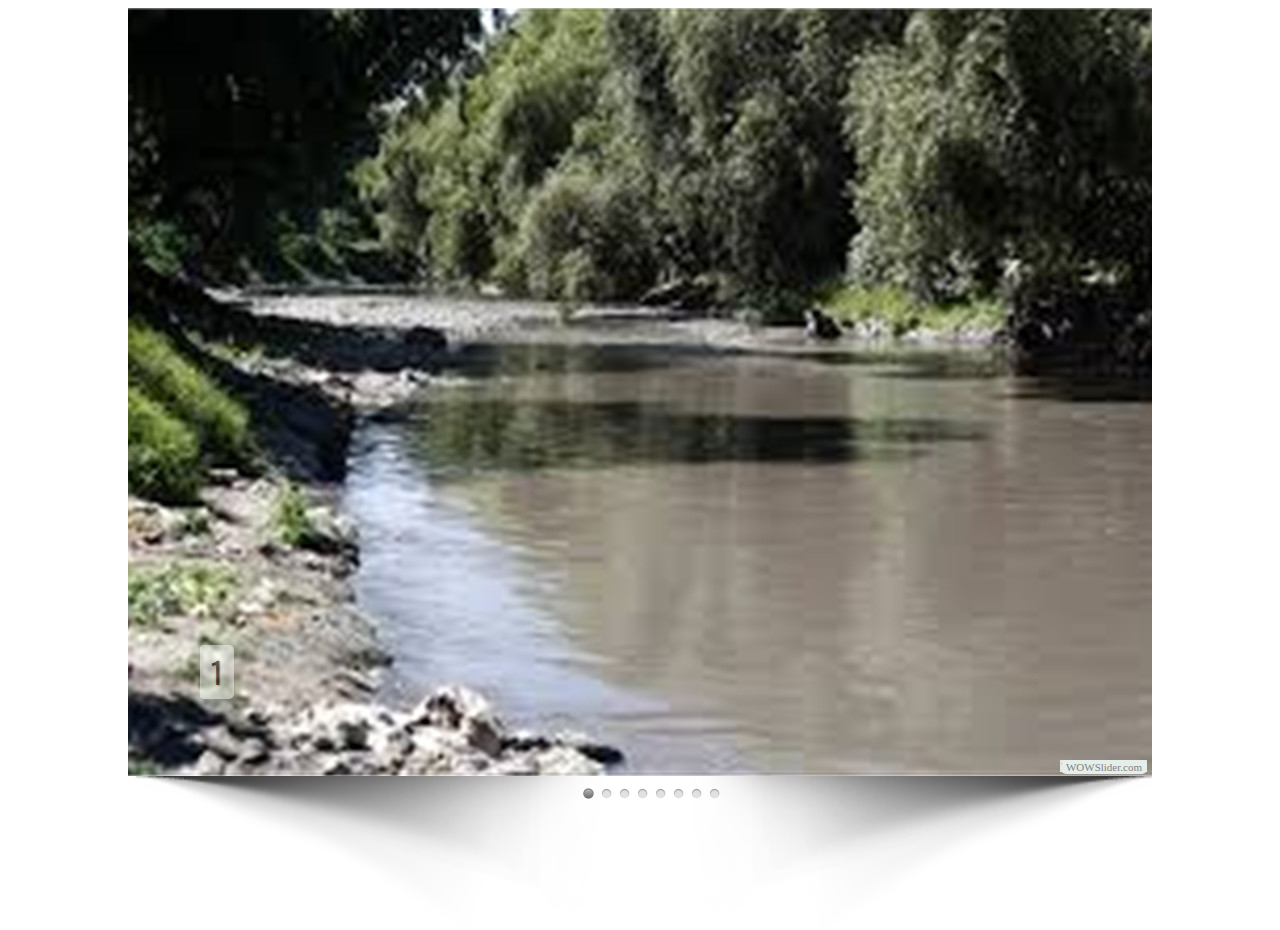
<file: visor/indexwow.html>
<!DOCTYPE html PUBLIC "-//W3C//DTD XHTML 1.0 Strict//EN"
	"http://www.w3.org/TR/xhtml1/DTD/xhtml1-strict.dtd">
<html xmlns="http://www.w3.org/1999/xhtml">
<head>
	<title>WOWSlider generated by WOWSlider.com</title>
	<meta http-equiv="content-type" content="text/html; charset=utf-8" />
	<meta name="keywords" content="WOW Slider, Slideshows for Websites, Javascript Picture Slideshow" />
	<meta name="description" content="WOWSlider created with WOW Slider, a free wizard program that helps you easily generate beautiful web slideshow" />
	<!-- Start WOWSlider.com HEAD section -->
	<link rel="stylesheet" type="text/css" href="engine1/style.css" />
	<script type="text/javascript" src="engine1/jquery.js"></script>
	<!-- End WOWSlider.com HEAD section -->
</head>
<body style="background-color:transparent">
	<!-- Start WOWSlider.com BODY section -->
	<div id="wowslider-container1">
	<div class="ws_images"><ul>
<li><img src="data1/images/1.jpg" alt="1" title="1" id="wows1_0"/></li>
<li><img src="data1/images/2.jpg" alt="2" title="2" id="wows1_1"/></li>
<li><img src="data1/images/3.jpg" alt="3" title="3" id="wows1_2"/></li>
<li><img src="data1/images/4.jpg" alt="4" title="4" id="wows1_3"/></li>
<li><img src="data1/images/5.jpg" alt="5" title="5" id="wows1_4"/></li>
<li><img src="data1/images/6.jpg" alt="6" title="6" id="wows1_5"/></li>
<li><img src="data1/images/7.jpg" alt="7" title="7" id="wows1_6"/></li>
<li><img src="data1/images/8.jpg" alt="8" title="8" id="wows1_7"/></li>
</ul></div>
<div class="ws_bullets"><div>
<a href="#" title="1"><img src="data1/tooltips/1.jpg" alt="1"/>1</a>
<a href="#" title="2"><img src="data1/tooltips/2.jpg" alt="2"/>2</a>
<a href="#" title="3"><img src="data1/tooltips/3.jpg" alt="3"/>3</a>
<a href="#" title="4"><img src="data1/tooltips/4.jpg" alt="4"/>4</a>
<a href="#" title="5"><img src="data1/tooltips/5.jpg" alt="5"/>5</a>
<a href="#" title="6"><img src="data1/tooltips/6.jpg" alt="6"/>6</a>
<a href="#" title="7"><img src="data1/tooltips/7.jpg" alt="7"/>7</a>
<a href="#" title="8"><img src="data1/tooltips/8.jpg" alt="8"/>8</a>
</div></div>
<span class="wsl"><a href="http://wowslider.com">HTML Slider Control</a> by WOWSlider.com v4.8</span>
	<div class="ws_shadow"></div>
	</div>
	<script type="text/javascript" src="engine1/wowslider.js"></script>
	<script type="text/javascript" src="engine1/script.js"></script>
	<!-- End WOWSlider.com BODY section -->
</body>
</html>
</file>
<file: visor/engine1/style.css>
/*
 *	generated by WOW Slider 4.8
 *	template Quiet
 */
@import url("http://fonts.googleapis.com/css?family=Oswald");
#wowslider-container1 { 
	zoom: 1; 
	position: relative; 
	max-width:1024px;
	margin:0px auto 0px;
	z-index:90;
	border:none;
	text-align:left; /* reset align=center */
}
* html #wowslider-container1{ width:1024px }
#wowslider-container1 .ws_images ul{
	position:relative;
	width: 10000%; 
	height:auto;
	left:0;
	list-style:none;
	margin:0;
	padding:0;
	border-spacing:0;
	overflow: visible;
	/*table-layout:fixed;*/
}
#wowslider-container1 .ws_images ul li{
	width:1%;
	line-height:0; /*opera*/
	float:left;
	font-size:0;
	padding:0 0 0 0 !important;
	margin:0 0 0 0 !important;
}

#wowslider-container1 .ws_images{
	position: relative;
	left:0;
	top:0;
	width:100%;
	height:100%;
	overflow:hidden;
}
#wowslider-container1 .ws_images a{
	width:100%;
	display:block;
	color:transparent;
}
#wowslider-container1 img{
	max-width: none !important;
}
#wowslider-container1 .ws_images img{
	width:100%;
	border:none 0;
	max-width: none;
	padding:0;
}
#wowslider-container1 a{ 
	text-decoration: none; 
	outline: none; 
	border: none; 
}

#wowslider-container1  .ws_bullets { 
	font-size: 0px; 
	float: left;
	position:absolute;
	z-index:70;
}
#wowslider-container1  .ws_bullets div{
	position:relative;
	float:left;
}
#wowslider-container1  .wsl{
	display:none;
}
#wowslider-container1 sound, 
#wowslider-container1 object{
	position:absolute;
}

#wowslider-container1  .ws_bullets { 
	padding: 10px; 
}
#wowslider-container1 .ws_bullets a { 
	width:15px;
	height:15px;
	background: url(./bullet.png) left top;
	float: left; 
	text-indent: -4000px; 
	position:relative;
	margin-left:3px;
	color:transparent;
}
#wowslider-container1 .ws_bullets a:hover{
	background-position: 0 50%;
}
#wowslider-container1 .ws_bullets a.ws_selbull{
	background-position: 0 100%;
}
#wowslider-container1 a.ws_next, #wowslider-container1 a.ws_prev {
	position:absolute;
	display:none;
	top:50%;
	margin-top:-50px;
	z-index:60;
	height: 100px;
	width: 60px;
	background-image: url(./arrows.png);
}
#wowslider-container1 a.ws_next{
	background-position: 100% 0;
	right:0;
}
#wowslider-container1 a.ws_prev {
	left:0;
	background-position: 0 0; 
}
* html #wowslider-container1 a.ws_next,* html #wowslider-container1 a.ws_prev{display:block}
#wowslider-container1:hover a.ws_next, #wowslider-container1:hover a.ws_prev {display:block}

/*playpause*/
#wowslider-container1 .ws_playpause {
	display:none;
    width: 44px;
    height: 100px;
    position: absolute;
    top: 50%;
    left: 50%;
    margin-left: -22px;
    margin-top: -50px;
    z-index: 59;
}

#wowslider-container1:hover .ws_playpause {
	display:block;
}

#wowslider-container1 .ws_pause {
    background-image: url(./pause.png);
}

#wowslider-container1 .ws_play {
    background-image: url(./play.png);
}

#wowslider-container1 .ws_pause:hover, #wowslider-container1 .ws_play:hover {
    background-position: 100% 100% !important;
}/* bottom center */
#wowslider-container1  .ws_bullets {
    bottom:-35px;
	left:50%;
}
#wowslider-container1  .ws_bullets div{
	left:-50%;
}
#wowslider-container1 .ws_bullets .ws_bulframe {
	bottom: 20px;
}
#wowslider-container1 .ws-title{
	position: absolute;
	bottom: 10%;
	left: 7%;
	z-index: 50;
	padding:12px;
	color: #000000;
	background:#fff;
    font-family:Oswald,Impact,Charcoal,sans-serif;
	font-size: 30px;
	text-shadow: 1px 1px 1px #BBBBBB;
	line-height: 30px;
	border-radius:5px;
	-moz-border-radius:5px;
	-webkit-border-radius:5px;
	opacity:0.5;
	filter:progid:DXImageTransform.Microsoft.Alpha(opacity=50);	
}
#wowslider-container1 .ws-title div{
	font-size: 25px;
	text-shadow: 1px 1px 1px #000000;
}#wowslider-container1 .ws_images ul{
	animation: wsBasic 32s infinite;
	-moz-animation: wsBasic 32s infinite;
	-webkit-animation: wsBasic 32s infinite;
}
@keyframes wsBasic{0%{left:-0%} 6.25%{left:-0%} 12.5%{left:-100%} 18.75%{left:-100%} 25%{left:-200%} 31.25%{left:-200%} 37.5%{left:-300%} 43.75%{left:-300%} 50%{left:-400%} 56.25%{left:-400%} 62.5%{left:-500%} 68.75%{left:-500%} 75%{left:-600%} 81.25%{left:-600%} 87.5%{left:-700%} 93.75%{left:-700%} }
@-moz-keyframes wsBasic{0%{left:-0%} 6.25%{left:-0%} 12.5%{left:-100%} 18.75%{left:-100%} 25%{left:-200%} 31.25%{left:-200%} 37.5%{left:-300%} 43.75%{left:-300%} 50%{left:-400%} 56.25%{left:-400%} 62.5%{left:-500%} 68.75%{left:-500%} 75%{left:-600%} 81.25%{left:-600%} 87.5%{left:-700%} 93.75%{left:-700%} }
@-webkit-keyframes wsBasic{0%{left:-0%} 6.25%{left:-0%} 12.5%{left:-100%} 18.75%{left:-100%} 25%{left:-200%} 31.25%{left:-200%} 37.5%{left:-300%} 43.75%{left:-300%} 50%{left:-400%} 56.25%{left:-400%} 62.5%{left:-500%} 68.75%{left:-500%} 75%{left:-600%} 81.25%{left:-600%} 87.5%{left:-700%} 93.75%{left:-700%} }

#wowslider-container1 .ws_shadow{
	background: url(./shadow.png) left 100%;
	background-repeat: no-repeat;
	background-size:100%;
	width:100%;
	height:20%;
	position: absolute;
	left:0;
	bottom:-20%;
	z-index:-1;
}
* html #wowslider-container1 .ws_shadow{/*ie6*/
	background:none;
	filter:progid:DXImageTransform.Microsoft.AlphaImageLoader( src='engine1/shadow.png', sizingMethod='scale');
}
*+html #wowslider-container1 .ws_shadow{/*ie7*/
	background:none;
	filter:progid:DXImageTransform.Microsoft.AlphaImageLoader( src='engine1/shadow.png', sizingMethod='scale');
}
#wowslider-container1 .ws_bullets  a img{
	text-indent:0;
	display:block;
	bottom:15px;
	left:-32px;
	visibility:hidden;
	position:absolute;
    -moz-box-shadow: 0 0 5px #999999;
    box-shadow: 0 0 5px #999999;
    border: 5px solid #FFFFFF;
	max-width:none;
}
#wowslider-container1 .ws_bullets a:hover img{
	visibility:visible;
}

#wowslider-container1 .ws_bulframe div div{
	height:48px;
	overflow:visible;
	position:relative;
}
#wowslider-container1 .ws_bulframe div {
	left:0;
	overflow:hidden;
	position:relative;
	width:64px;
	background-color:#FFFFFF;
}
#wowslider-container1  .ws_bullets .ws_bulframe{
	display:none;
	overflow:visible;
	position:absolute;
	cursor:pointer;
    -moz-box-shadow: 0 0 5px #999999;
    box-shadow: 0 0 5px #999999;
    border: 5px solid #FFFFFF;
}
#wowslider-container1 .ws_bulframe span{
	display:block;
	position:absolute;
	bottom:-11px;
	margin-left:-5px;
	left:32px;
	background:url(./triangle.png);
	width:15px;
	height:6px;
}
</file>
